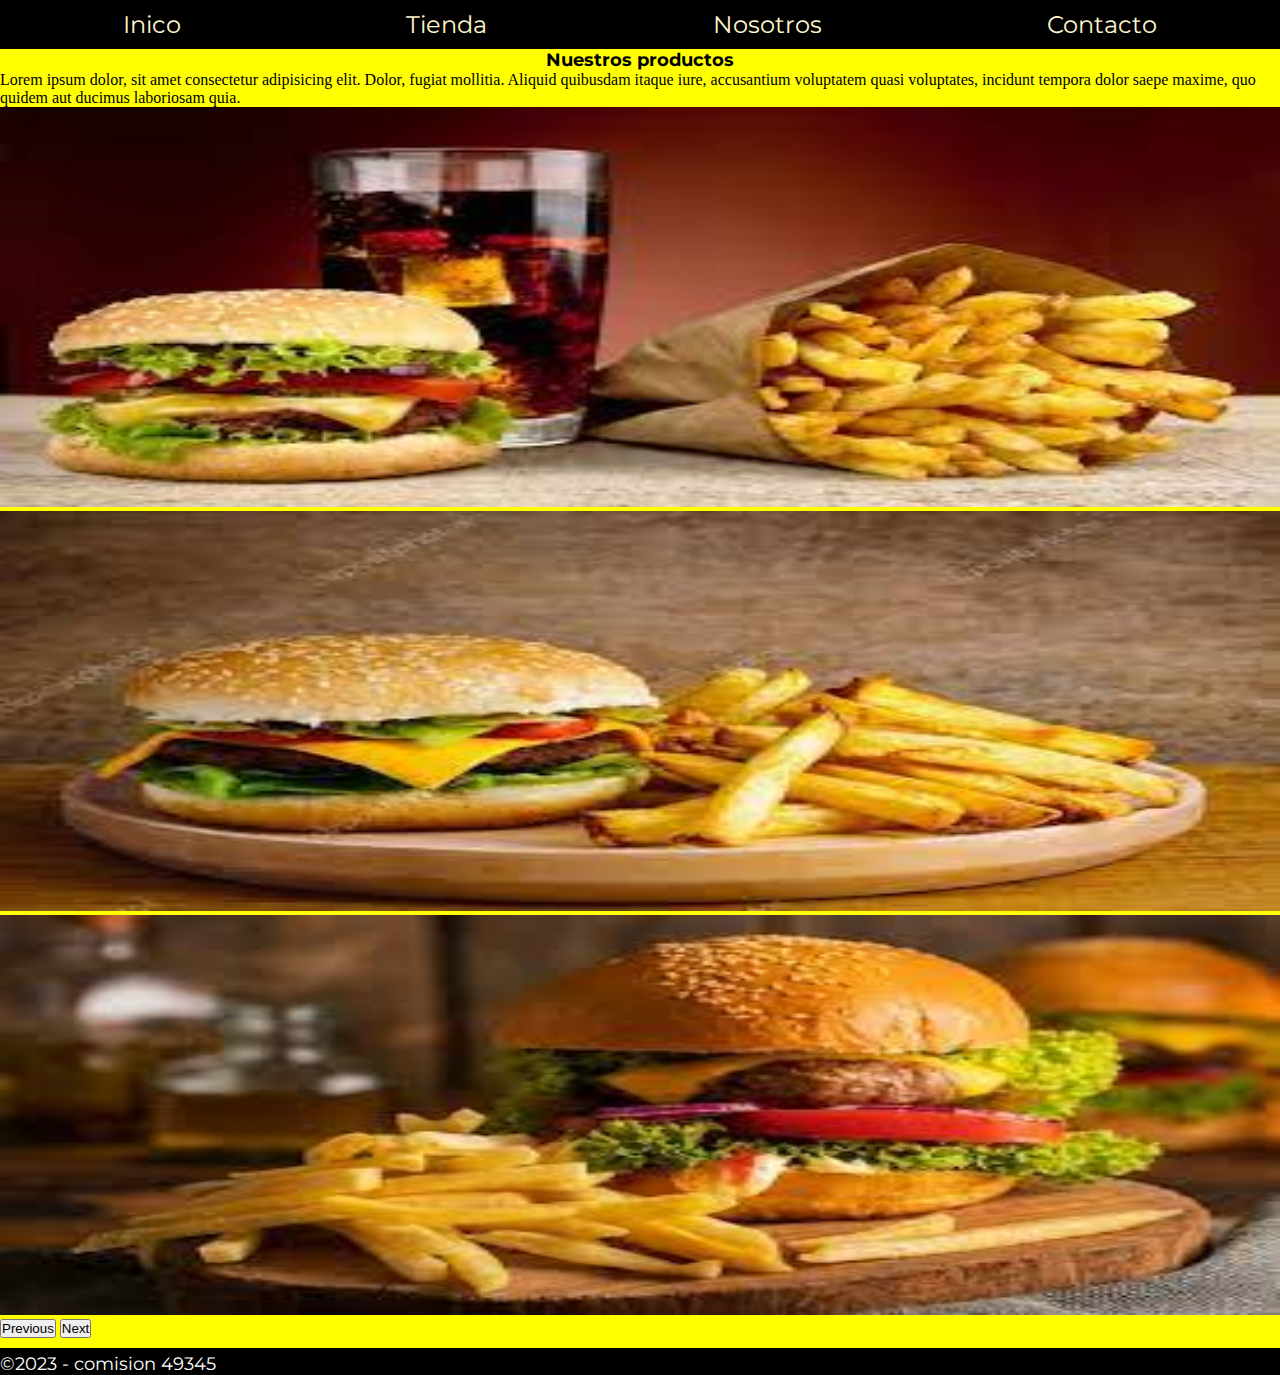
<file: index.html>
<!DOCTYPE html>
<html lang="es">

<head>
    <meta charset="UTF-8">
    <meta name="viewport" content="width=device-width, initial-scale=1.0">
    <title>Inicio</title>
    <link rel="stylesheet" href="./css/style.css">
    <!-- Google fonts -->
    <link rel="preconnect" href="https://fonts.googleapis.com">
    <link rel="preconnect" href="https://fonts.gstatic.com" crossorigin>
    <link
        href="https://fonts.googleapis.com/css2?family=Montserrat:wght@300&family=Open+Sans:wght@300&family=Oswald:wght@200&family=PT+Sans&display=swap"
        rel="stylesheet">
    <!-- Boostrap -->
    <link href="https://cdn.jsdelivr.net/npm/bootstrap@5.3.2/dist/css/bootstrap.min.css" rel="stylesheet"
        integrity="sha384-T3c6CoIi6uLrA9TneNEoa7RxnatzjcDSCmG1MXxSR1GAsXEV/Dwwykc2MPK8M2HN" crossorigin="anonymous">
</head>

<body>

    <header>
        <nav>
            <a href="index.html">Inico</a>
            <a href="./pages/tienda.html">Tienda</a>
            <a href="./pages/nosotros.html">Nosotros</a>
            <a href="./pages/contacto.html">Contacto</a>
        </nav>
    </header>

    <main class="main">
        <section class="container">
            <h2>Nuestros productos</h2>
            <div class="row">

                <div class="col-xs-12 col-sm-4 col-md-5 col-lg-3 col-xl-5">
                    <p>
                        Lorem ipsum dolor, sit amet consectetur adipisicing elit. Dolor, fugiat mollitia. Aliquid
                        quibusdam
                        itaque iure, accusantium voluptatem quasi voluptates, incidunt tempora dolor saepe maxime, quo
                        quidem aut ducimus laboriosam quia.
                    </p>
                </div>
                <div class="col-xs-12 col-sm-8 col-md-7 col-lg-9 col-xl-7">
                    <div id="carouselExample" class="carousel slide">
                        <div class="carousel-inner">
                            <div class="carousel-item active">
                                <img src="./media/bomba.jpg" class=" img-propia d-block w-100"
                                    alt="Hamburguesa-bomba">
                            </div>
                            <div class="carousel-item">
                                <img src="./media/clasica.jpg" class=" img-propia d-block w-100"
                                    alt="Hamburguesa-clasica">
                            </div>
                            <div class="carousel-item">
                                <img src="./media/especial.jpg"
                                    class=" img-propia d-block w-100" alt="Hamburguesa-especial">
                            </div>
                        </div>
                        <button class="carousel-control-prev" type="button" data-bs-target="#carouselExample"
                            data-bs-slide="prev">
                            <span class="carousel-control-prev-icon" aria-hidden="true"></span>
                            <span class="visually-hidden">Previous</span>
                        </button>
                        <button class="carousel-control-next" type="button" data-bs-target="#carouselExample"
                            data-bs-slide="next">
                            <span class="carousel-control-next-icon" aria-hidden="true"></span>
                            <span class="visually-hidden">Next</span>
                        </button>
                    </div>

                </div>

            </div>
        </section>

    </main>

    <footer>
        <p>&copy;2023 - comision 49345</p>
    </footer>






    <!-- Scripts de funcionalidasdes de Boostrap -->

    <script src="https://cdn.jsdelivr.net/npm/@popperjs/core@2.11.8/dist/umd/popper.min.js"
        integrity="sha384-I7E8VVD/ismYTF4hNIPjVp/Zjvgyol6VFvRkX/vR+Vc4jQkC+hVqc2pM8ODewa9r"
        crossorigin="anonymous"></script>
    <script src="https://cdn.jsdelivr.net/npm/bootstrap@5.3.2/dist/js/bootstrap.min.js"
        integrity="sha384-BBtl+eGJRgqQAUMxJ7pMwbEyER4l1g+O15P+16Ep7Q9Q+zqX6gSbd85u4mG4QzX+"
        crossorigin="anonymous"></script>
</body>

</html>
</file>
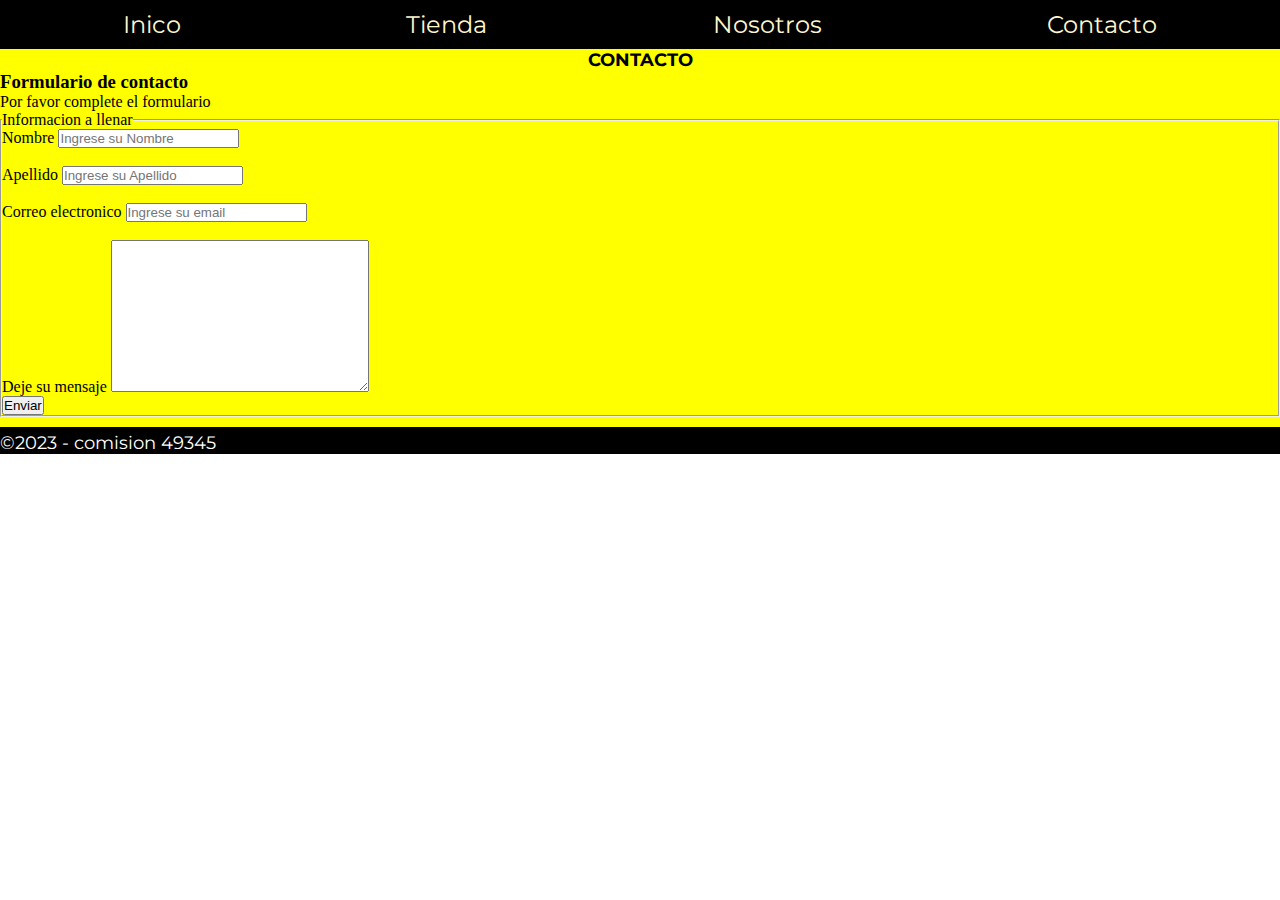
<file: pages/contacto.html>
<!DOCTYPE html>
<html lang="en">

<head>
    <meta charset="UTF-8">
    <meta name="viewport" content="width=device-width, initial-scale=1.0">
    <title>Document</title>
    <link rel="stylesheet" href="../css/style.css">
    <!-- Google fonts -->
    <link rel="preconnect" href="https://fonts.googleapis.com">
    <link rel="preconnect" href="https://fonts.gstatic.com" crossorigin>
    <link
        href="https://fonts.googleapis.com/css2?family=Montserrat:wght@300&family=Open+Sans:wght@300&family=Oswald:wght@200&family=PT+Sans&display=swap"
        rel="stylesheet">
    <!-- Boostrap -->
    <!-- <link href="https://cdn.jsdelivr.net/npm/bootstrap@5.3.2/dist/css/bootstrap.min.css" rel="stylesheet"
        integrity="sha384-T3c6CoIi6uLrA9TneNEoa7RxnatzjcDSCmG1MXxSR1GAsXEV/Dwwykc2MPK8M2HN" crossorigin="anonymous"> -->
</head>
</head>

<body>
    <header>
        <nav>
            <a href="../index.html">Inico</a>
            <a href="tienda.html">Tienda</a>
            <a href="nosotros.html">Nosotros</a>
            <a href="contacto.html">Contacto</a>
        </nav>
    </header>

    <h2>CONTACTO</h2>

    <main >
        <h3>Formulario de contacto</h3>


        <p>Por favor complete el formulario</p>

        <article>
            <form>
                <fieldset>
                    <legend>Informacion a llenar</legend>

                    <div >
                        <label>Nombre</label>
                        <input type="text" required placeholder="Ingrese su Nombre">

                    </div>
                    <br>
                    <div>
                        <label>Apellido</label>
                        <input type="text" placeholder="Ingrese su Apellido">

                    </div>
                    <br>
                    <div>
                        <label>Correo electronico</label>
                        <input type="email" placeholder="Ingrese su email">

                    </div>
                    <br>
                    <div>
                        <label>Deje su mensaje</label>
                        <textarea cols="30" rows="10"></textarea>
                    </div>
                    <button type="submit">Enviar</button>
                </fieldset>
            </form>
        </article>
    </main>

    <footer>
        <p>&copy;2023 - comision 49345</p>
    </footer>

</body>


<!-- Scripts de funcionalidasdes de Boostrap -->

<!-- <script src="https://cdn.jsdelivr.net/npm/@popperjs/core@2.11.8/dist/umd/popper.min.js"
    integrity="sha384-I7E8VVD/ismYTF4hNIPjVp/Zjvgyol6VFvRkX/vR+Vc4jQkC+hVqc2pM8ODewa9r"
    crossorigin="anonymous"></script>
<script src="https://cdn.jsdelivr.net/npm/bootstrap@5.3.2/dist/js/bootstrap.min.js"
    integrity="sha384-BBtl+eGJRgqQAUMxJ7pMwbEyER4l1g+O15P+16Ep7Q9Q+zqX6gSbd85u4mG4QzX+"
    crossorigin="anonymous"></script> -->

</body>

</html>
</file>
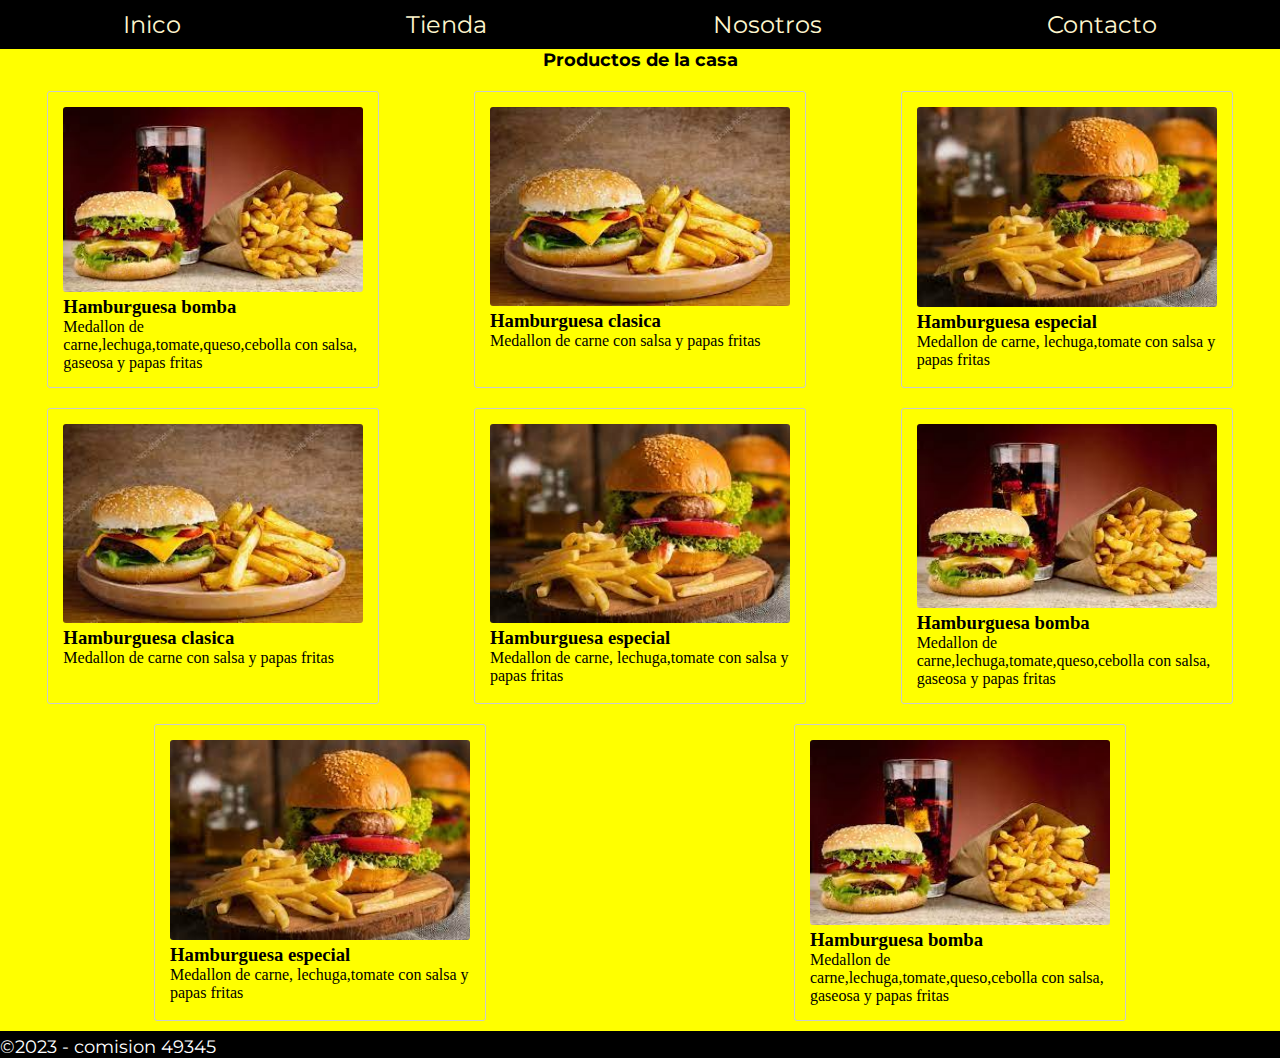
<file: pages/tienda.html>
<!DOCTYPE html>
<html lang="en">

<head>
    <meta charset="UTF-8">
    <meta name="viewport" content="width=device-width, initial-scale=1.0">
    <title>Document</title>
    <link rel="stylesheet" href="../css/style.css">
    <!-- Google fonts -->
    <link rel="preconnect" href="https://fonts.googleapis.com">
    <link rel="preconnect" href="https://fonts.gstatic.com" crossorigin>
    <link
        href="https://fonts.googleapis.com/css2?family=Montserrat:wght@300&family=Open+Sans:wght@300&family=Oswald:wght@200&family=PT+Sans&display=swap"
        rel="stylesheet">
    <!-- Boostrap -->
    <link href="https://cdn.jsdelivr.net/npm/bootstrap@5.3.2/dist/css/bootstrap.min.css" rel="stylesheet"
        integrity="sha384-T3c6CoIi6uLrA9TneNEoa7RxnatzjcDSCmG1MXxSR1GAsXEV/Dwwykc2MPK8M2HN" crossorigin="anonymous">
</head>
</head>

<body>
    <header>
        <nav>
            <a href="../index.html">Inico</a>
            <a href="tienda.html">Tienda</a>
            <a href="nosotros.html">Nosotros</a>
            <a href="contacto.html">Contacto</a>
        </nav>
    </header>

    <h2>Productos de la casa</h2>

    <main class="main">




        <div class="tarjetas">
            <img src="../media/bomba.jpg" alt="Hamburguesa-bomba">
            <h3>Hamburguesa bomba</h3>
            <p>Medallon de carne,lechuga,tomate,queso,cebolla con salsa, gaseosa y papas fritas</p>

        </div>
        <div class="tarjetas">
            <img src="../media/clasica.jpg" alt="Hamburguesa-clasica">
            <h3>Hamburguesa clasica</h3>
            <p>Medallon de carne con salsa y papas fritas</p>
        </div>
        <div class="tarjetas">
            <img src="../media/especial.jpg" alt="Hamburguesa-especial">
            <h3>Hamburguesa especial</h3>
            <p>Medallon de carne, lechuga,tomate con salsa y papas fritas</p>

        </div>
        <div class="tarjetas">
            <img src="../media/clasica.jpg" alt="Hamburguesa-clasica">
            <h3>Hamburguesa clasica</h3>
            <p>Medallon de carne con salsa y papas fritas</p>

        </div>
        <div class="tarjetas">
            <img src="../media/especial.jpg" alt="Hamburguesa-especial">
            <h3>Hamburguesa especial</h3>
            <p>Medallon de carne, lechuga,tomate con salsa y papas fritas</p>


        </div>
        <div class="tarjetas">
            <img src="../media/bomba.jpg" alt="Hamburguesa-bomba">
            <h3>Hamburguesa bomba</h3>
            <p>Medallon de carne,lechuga,tomate,queso,cebolla con salsa, gaseosa y papas fritas</p>

        </div>
        <div class="tarjetas">
            <img src="../media/especial.jpg" alt="Hamburguesa-especial">
            <h3>Hamburguesa especial</h3>
            <p>Medallon de carne, lechuga,tomate con salsa y papas fritas</p>


        </div>
        <div class="tarjetas">
            <img src="../media/bomba.jpg" alt="Hamburguesa-bomba">
            <h3>Hamburguesa bomba</h3>
            <p>Medallon de carne,lechuga,tomate,queso,cebolla con salsa, gaseosa y papas fritas</p>

        </div>


    </main>

    <footer>
        <p>&copy;2023 - comision 49345</p>
    </footer>


    <!-- Scripts de funcionalidasdes de Boostrap -->

    <script src="https://cdn.jsdelivr.net/npm/@popperjs/core@2.11.8/dist/umd/popper.min.js"
        integrity="sha384-I7E8VVD/ismYTF4hNIPjVp/Zjvgyol6VFvRkX/vR+Vc4jQkC+hVqc2pM8ODewa9r"
        crossorigin="anonymous"></script>
    <script src="https://cdn.jsdelivr.net/npm/bootstrap@5.3.2/dist/js/bootstrap.min.js"
        integrity="sha384-BBtl+eGJRgqQAUMxJ7pMwbEyER4l1g+O15P+16Ep7Q9Q+zqX6gSbd85u4mG4QzX+"
        crossorigin="anonymous"></script>

</body>

</html>
</file>
<file: css/style.css>
* {
    margin: 0;
    padding: 0;
}

h2{
    text-align: center;
    font-size: large;
    font-family: 'Montserrat', sans-serif; ;
    background-color: yellow;
}



/*Aplicamos estilo al header  */

header {
    background-color: black;
}

header>nav {
    padding: 10px;
    display: flex;
    justify-content: space-around;
    flex-wrap: wrap;

}

header>nav>a {
    color: #fef6cd;
    text-decoration: none;
    font-family: 'Montserrat', sans-serif;
    font-size: x-large;

}

header>nav>a:hover {
    color: yellow;
    font-weight: bold;
    text-decoration: underline;
}

/* Aplicamos estilo al main */
main{
    background-color: yellow;
    padding-bottom: 10px;
}

.main{
    display: flex;
    justify-content: space-around;
    flex-wrap: wrap;
}

/* Aplicamos estilos de ancho a las card */
.main > .tarjetas{
    width: 300px;  
    padding: 15px;
    border: 1px solid #ccc;
    border-radius: 3px;
    margin-top: 20px;
    transition: box-shadow 0.3s ease-in-out;
}

main > .tarjetas:hover{
    box-shadow: 0 4px 8px rgba(0, 0, 0, 0.1);
}
/* Aplicamos estilos a los img respecto a las card */
main > .tarjetas >img{
    width: 100%;
    height: fit-content;
    border-radius: 3px;
    
}
.img-propia {
        width: 100%;
        height: 400px;
    }

    /* Aplicamos estilos al footer */

footer{
    background-color: black;
    
}
footer>p{
    color: white;
    font-size: large;
    font-family: 'Montserrat', sans-serif;
    padding-top: 5px;
}
</file>
